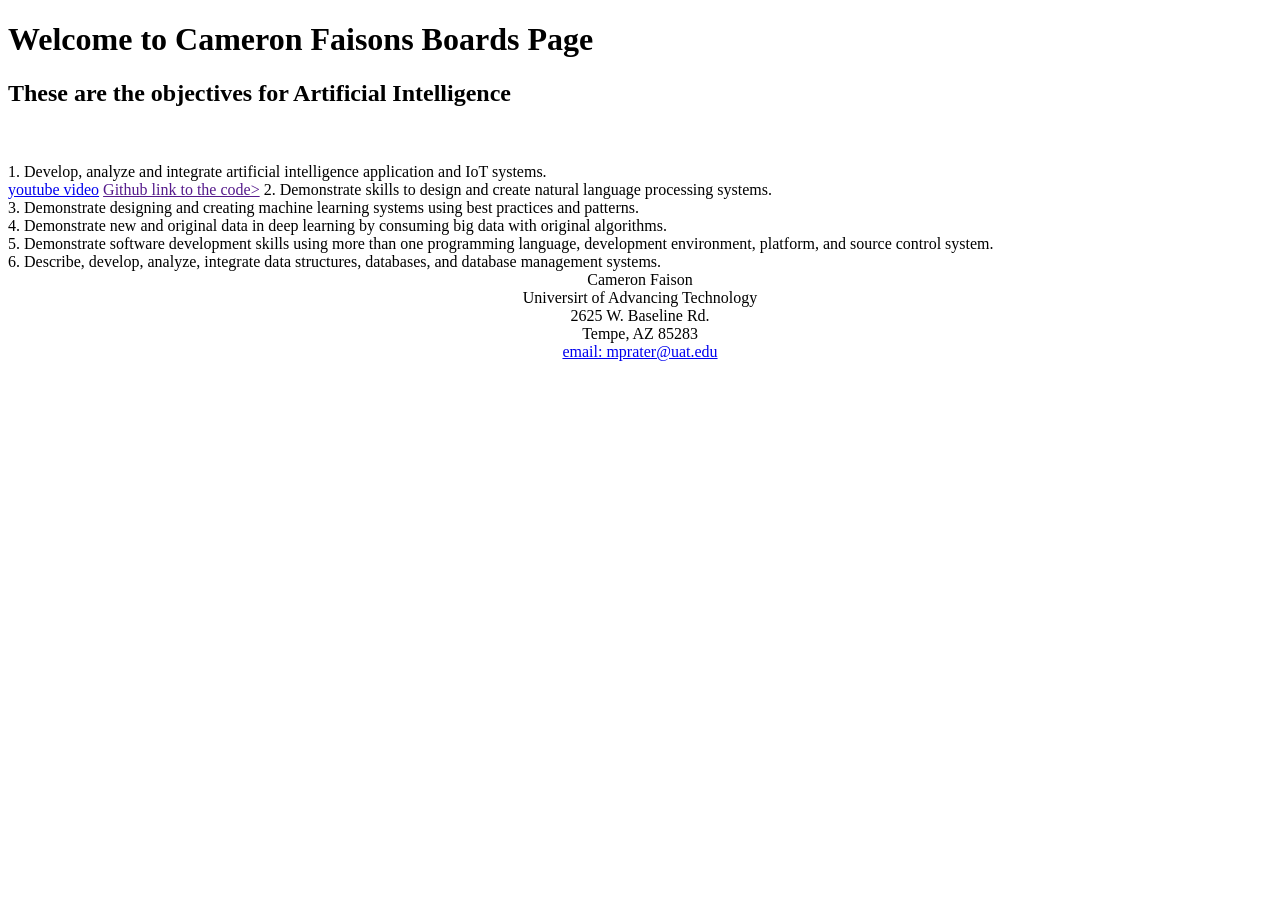
<file: boards.html>
<!DOCTYPE html>
<html>
    <head>
        <link href="style.css" rel="stylesheet" type="text/css">
        <title>Welcome to Cameron Faisons website</title>
    </head>
    <body>
        <h1>Welcome to Cameron Faisons Boards Page</h1>
        <h2>These are the objectives for Artificial Intelligence</h2>
        <br>
        <br>
        1. Develop, analyze and integrate artificial intelligence application and IoT systems.<br>
        <a href="https://youtu.be/0S4IHEFFLvA">youtube video</a>
        <a href="">Github link to the code></a>
        2. Demonstrate skills to design and create natural language processing systems.<br>
        3. Demonstrate designing and creating machine learning systems using best practices and patterns.<br>
        4. Demonstrate new and original data in deep learning by consuming big data with original algorithms.<br>
        5. Demonstrate software development skills using more than one programming language, development environment,
        platform, and source control system.<br>
        6. Describe, develop, analyze, integrate data structures, databases, and database management systems.<br>

        
        



        <footer>
            <center>
                Cameron Faison<br>
                Universirt of Advancing Technology<br>
                2625 W. Baseline Rd.<br>
                Tempe, AZ 85283<br>
                <a href="mailto:camfaison32@gmail.com">email: mprater@uat.edu</a>
            </center>
        </footer>
    </body>
</html>
</file>
<file: style.css>
body{
    backround-image: linear-gradient(90deg, white, #2eacd4);
     font-family: 'Times New Roman', Times, serif;
}

#paraFunc2{
    color: rgb(#ff00ff);

} 


#countdownStatus{
    color: red;
  
}

.button{
    width: 100px;
    height: 30px;
    backround-color: white;
    border-radius: 15px;
    border-color: skyblue;
}

#data{
    backround-image: linear-gradient
}

.lgButton{
    width: 175px;
    height: 30px;
    backround-color: white;
    border-radius: 15px;
    border-color: skyblue;
}
</file>
